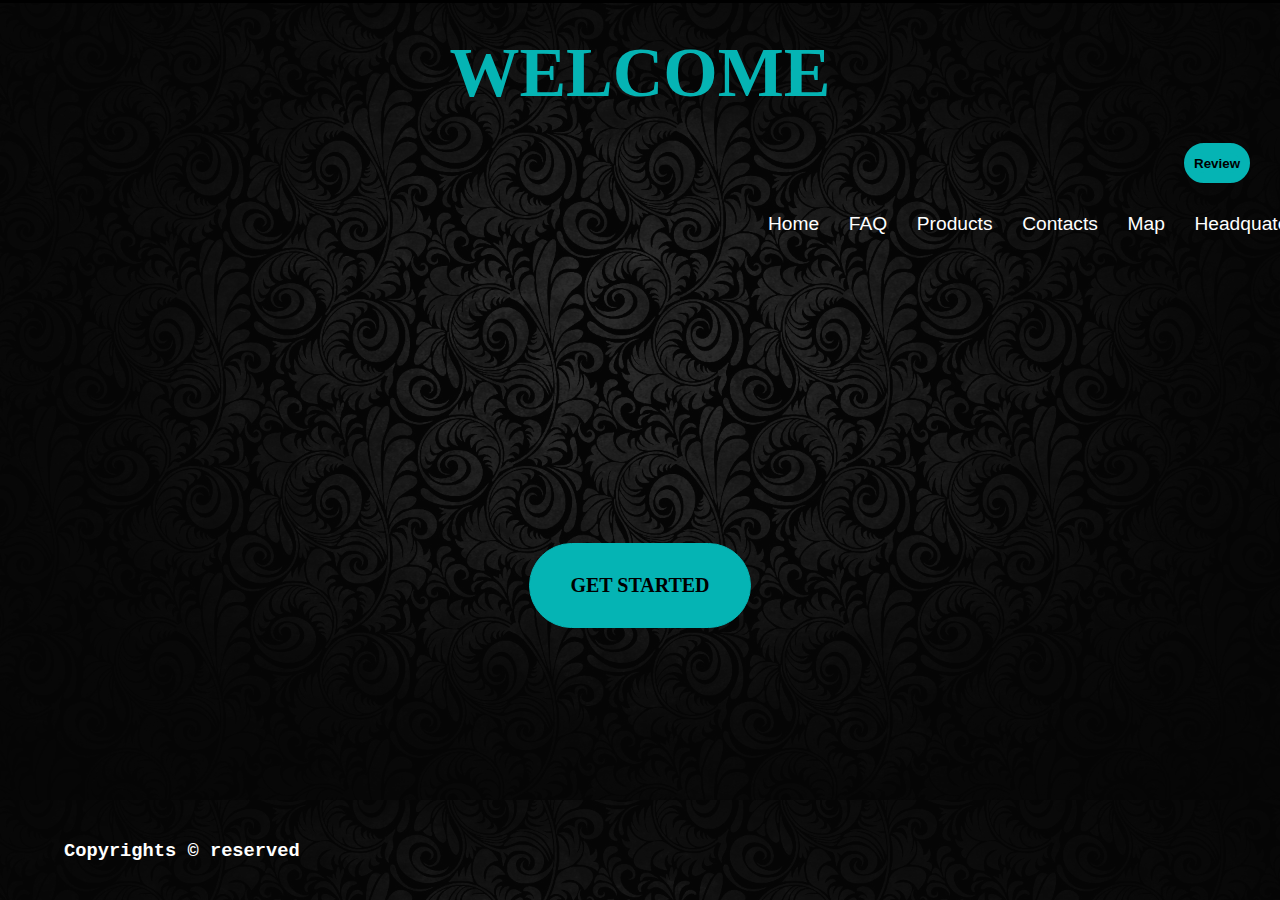
<file: Dashboard.html>
<!DOCTYPE html>
    <html lang="en ">
        <head>
            <title>Welcome Page</title>
                
            <meta charset="UTF-8">
            <meta name="viewport" content="width=device-width, initial scale= 1.0">
            <link rel="stylesheet" type="text/css" href="../assets/css/font.css"/>
            
        </head>

        <body>
            <hr class="hr">
            <div>        
                <!-- <a href="index.html"><img src="../assets/images/knust.png" alt="knust" class="logo"/></a> -->
             </div> 
                <div>
                   <h1 >WELCOME</h1> 
                </div>
                   
        <div>
            <div class="review">
                <a><button class="but">Review</button></a>
            </div>
            <header>
                <!-- <img src="/wp/assets/images/knust" -->
                
                <div class="nav">
                   <a href="home.html" target="blank_">Home</a>
                   <a href="FAQ.html">FAQ</a>
                   <a href="products.html">Products</a>
                   <a href="contacts.html">Contacts</a>
                   <a href="map.html">Map</a>
                   <a href="headquaters.html">Headquaters</a>
                
                </div>
               
            </header>
        </div>
        
        
            <footer>
                <h3> Copyrights &copy; reserved</h3>
            </footer>
            <div class="container">
                <a href="home.html"><button class="getButton btn">GET STARTED</button></a>  

            </div>

            
            
        </body>
    </html>
</file>
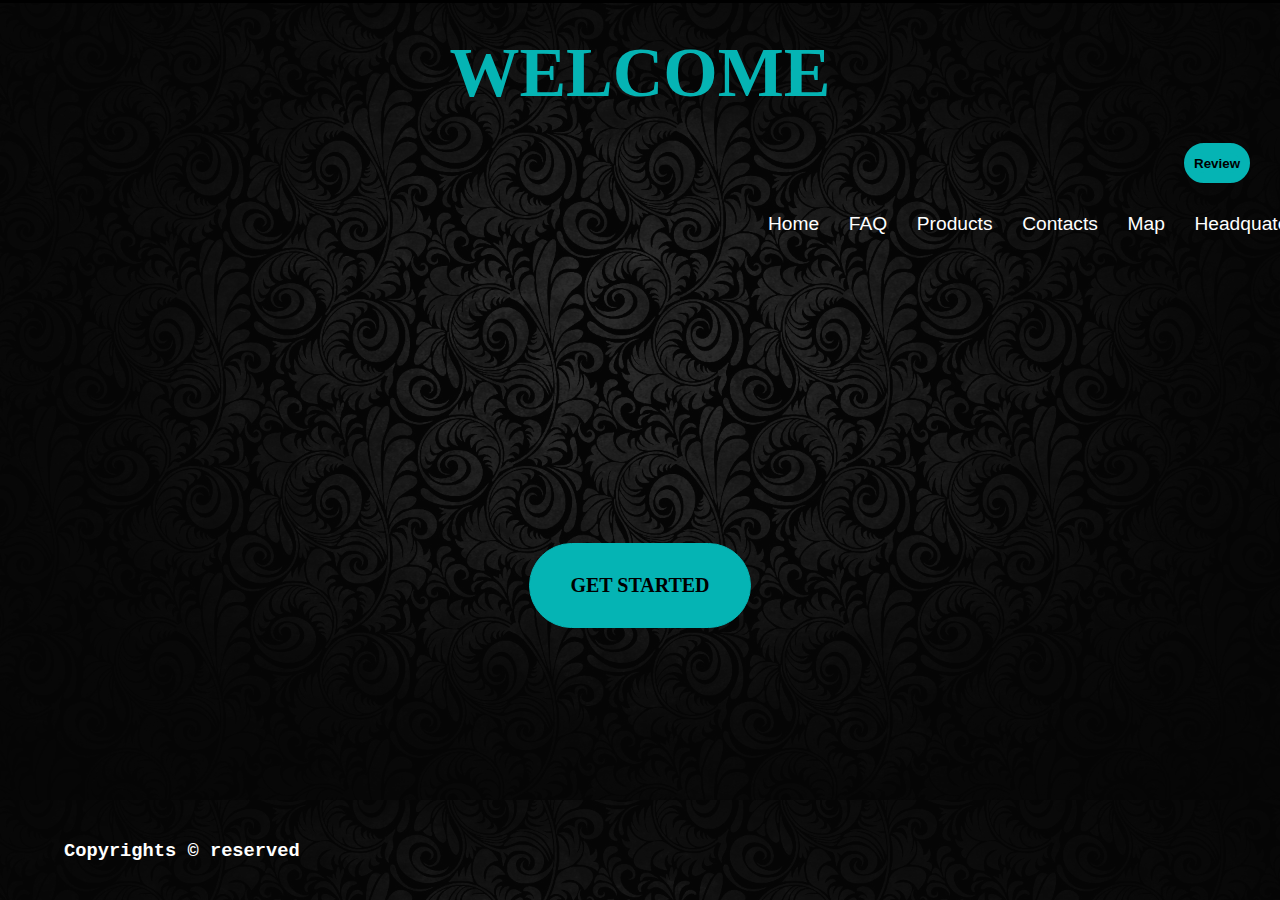
<file: views/Dashboard.html>
<!DOCTYPE html>
    <html lang="en ">
        <head>
            <title>Welcome Page</title>
                
            <meta charset="UTF-8">
            <meta name="viewport" content="width=device-width, initial scale= 1.0">
            <link rel="stylesheet" type="text/css" href="../assets/css/font.css"/>
            
        </head>

        <body >
            <hr class="hr">
            <div>        
                <!-- <a href="index.html"><img src="../assets/images/knust.png" alt="knust" class="logo"/></a> -->
             </div> 
                <div>
                   <h1 >WELCOME</h1> 
                </div>
                   
        <div>
            <div class="review">
                <a><button class="but">Review</button></a>
            </div>
            <header>
                <!-- <img src="/wp/assets/images/knust" -->
                
                <div class="nav">
                   <a href="home.html" target="blank_">Home</a>
                   <a href="FAQ.html">FAQ</a>
                   <a href="products.html">Products</a>
                   <a href="contacts.html">Contacts</a>
                   <a href="map.html">Map</a>
                   <a href="headquaters.html">Headquaters</a>
                
                </div>
               
            </header>
        </div>
        
        
            <footer>
                <h3> Copyrights &copy; reserved</h3>
            </footer>
            <div class="container">
                <a href="home.html"><button class="getButton btn">GET STARTED</button></a>  

            </div>

            
            
        </body>
    </html>
</file>
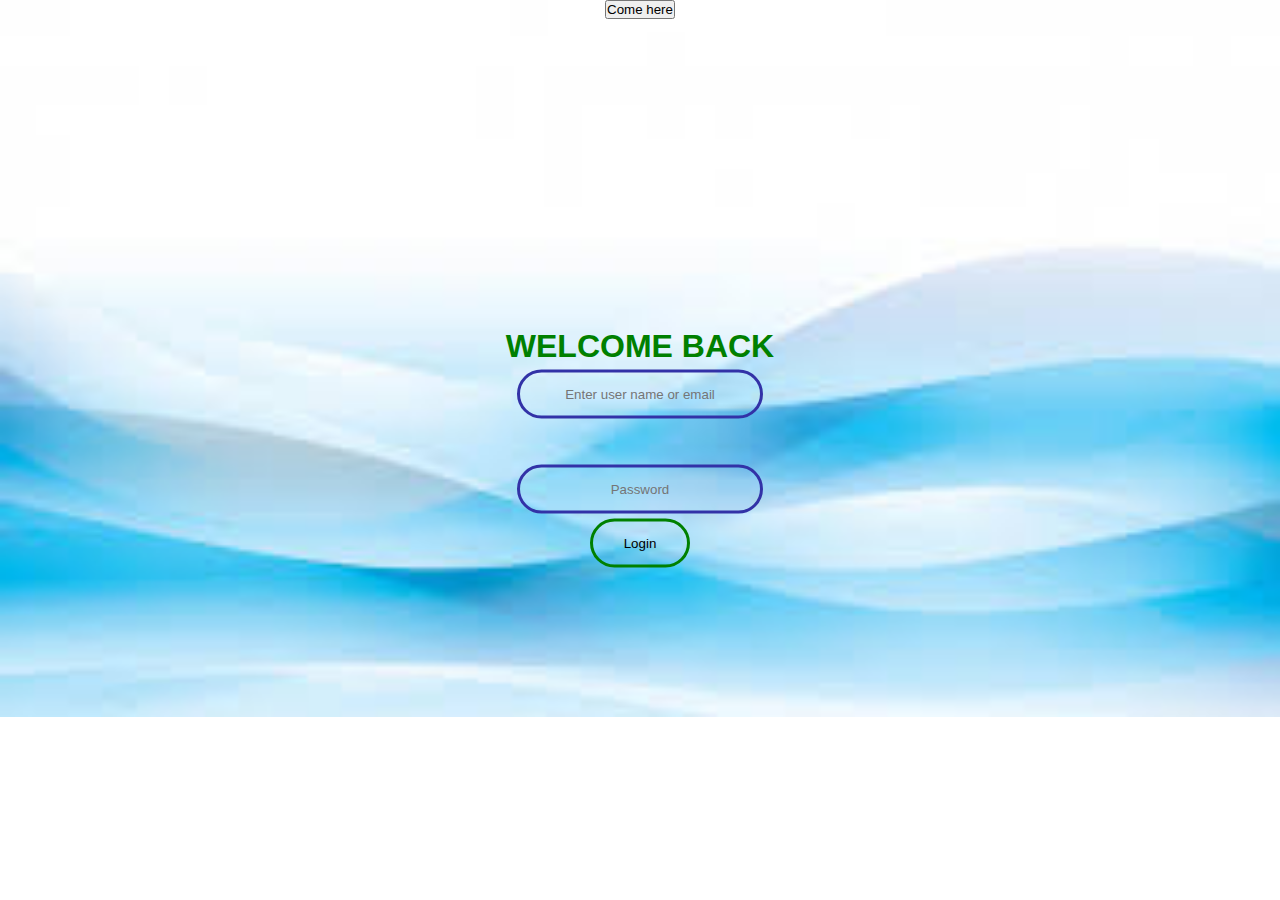
<file: views/home.html>
<!DOCTYPE html>
    <html>
        <head>
            <title>Login Page </title>
            <meta charset="utf-8">
           
            <link rel="stylesheet" href="../assets/css/home.css">
            <script src="../js/myday.js"></script>
        </head>
        <body>
        <div>
            <form method="post" action="home.html" class="box">
                <h1>Welcome Back</h1>
            <input type="text" name="" placeholder="Enter user name or email" id="username" required></br></br>
            <input type="password" name="" placeholder="Password" id="password" required>
            <input type="submit" value="Login" onclick="validate()">
            </form>
        </div>
        <div class="div">
            <a href="daylist.html"><button class="getButton btn">Come here </button></a>
        </div>
        </body>
        
    </html>
</file>
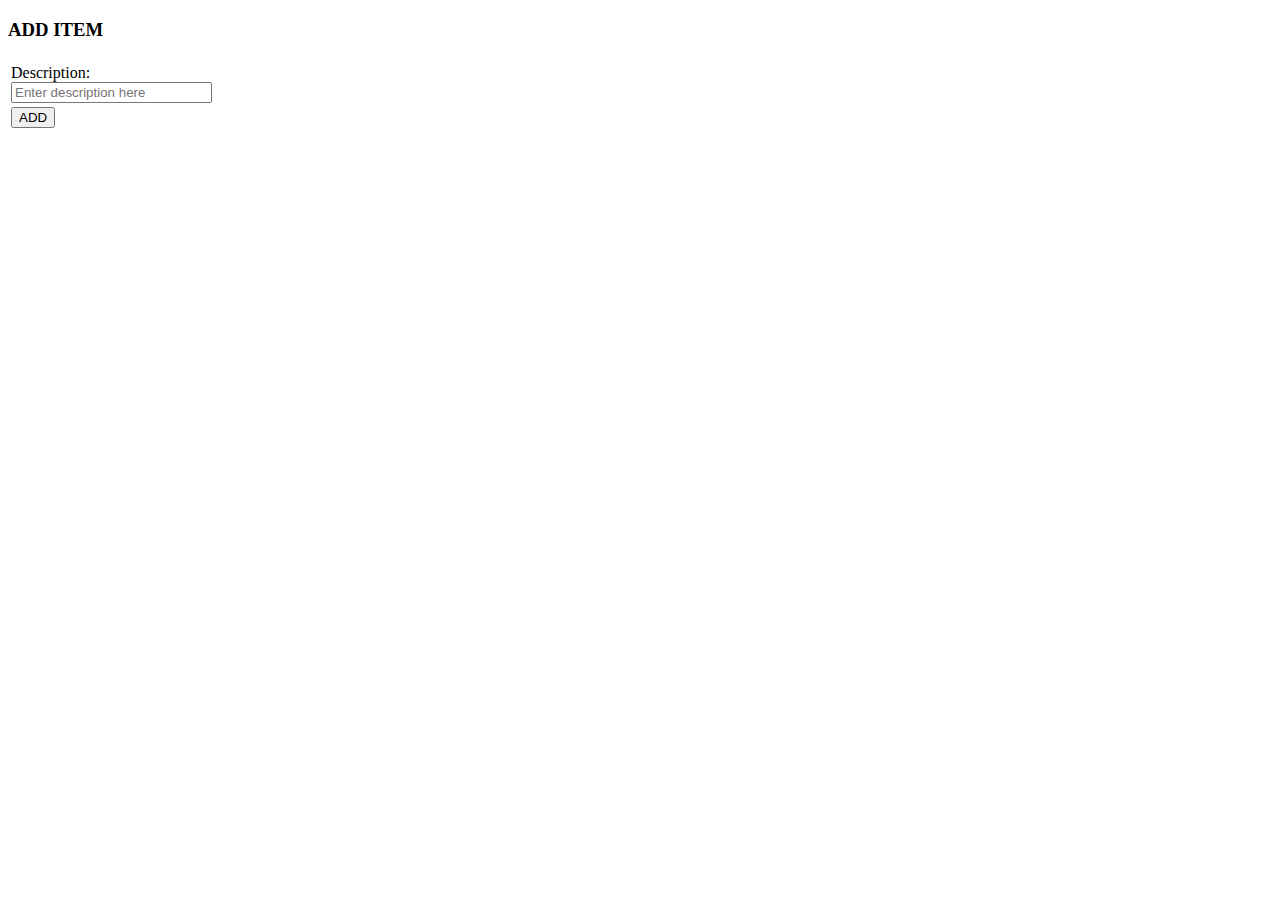
<file: views/map.html>
<!DOCTYPE html><div class="div">
    <form method="post" id="form" name="form" action="action.php">
       <table>
           <tr>
               <h3>ADD ITEM</h3>
           </tr>

           <tr>
               <td>
                   <div>
                           <label>Description:</label></br>
                           <input type="text" name="" placeholder="Enter description here" size="22px" class="box">
                   </div>
               </td>
           </tr>

               <td>
                   <div class="submit">
                           <input type="submit" value="ADD" class="add">
                    </div>
                </td>
       </table>
    </form>
</div>
</file>
<file: assets/css/font.css>
body{
font-family: 'Courier New', Courier, monospace;
background: rgba(0,0,0,0.7) url(../images/1920x1200\ \(1\)_3.jpg);
    background-repeat: none;
    background-size: cover;
    background-blend-mode: darken;
}  
body::before{
    background-color: rgba(0,0,0,0.1);
}   
.something{
    opacity: 0.1;
}
*{
    margin: 0px;
    padding: 0px; 
}


header, footer{
    position:absolute;
    background-color:transparent;
    width: 100%;
    color: black;
}
header h2{
    position:absolute;
    margin-top: 20px;
    left:20%
}
header{
    height: 7vh;

}
footer{
    height: 10vh;
    bottom: 0px;
    color: white;
}
footer h3{
    left: 5%;
    position: absolute;
    margin-top: 30px;

}
.hr{
    background-color: rgb(0, 0, 0);
    height: 3px;
    border:none;
    
}

h1{
    text-align: center;
    background-color:transparent;
    color:rgb(5, 180, 180);
    padding: 30px;
    font-family: algerian;
    font-size: 70px;
}
.nav{
    position:absolute;
    width: 100%;
    
    
}
.nav a{
    position: relative;
    text-decoration:none;
    color: white;
    top: 30px;
    left: 60%;
    margin-right: 20px;
    font-family: helvetica;
    font-size: larger;  
    transition: 0.5s;
      
    
}
.nav a:hover{
    background-color: rgb(5, 180, 180);
    border:solid 1px rgb(5, 180, 180);
    border-radius: 50px;
    padding:10px 10px;
}



.hover{
    text-decoration: underline;
}
.ah2{
    text-decoration: none;
}
/* .a:active{
    text-decoration: none;
    color: white; */

.logo {
    cursor: pointer;

  }
  
  .logo a {
    text-decoration: none;
    color: #000000;
  }
.btn:hover{
    color: white;
    background-color: rgb(0, 143, 143);
    }
.btn:active{
        background-color: rgb(1, 94, 94);
    }
  

.getButton{
    background: none;
    background-color: rgb(5, 180, 180);
    border: 1px solid rgb(5, 180, 180);
    padding: 30px 40px;  
    color :black  ;
    font-size: 20px;
    font-family: "times new roman";
    font-weight: 700;
    cursor: pointer;
    margin :10px;
    transition: 0.8s;
    position :relative;
    overflow: hidden;
    border-radius: 50px;
}

.container {
    text-align: center;
    margin-top: 350px;
}

.review{
    text-align: right;
    
}
.but  {
	cursor: pointer;
	margin-right: 30px;
	background-color: rgb(5, 180, 180);
	font-family:  'Montserrat', sans-serif;
	font-weight: 700;
	color: black;
	border: 10px solid rgb(5, 180, 180);
	border-radius: 50px;
	height:40px;
	outline: none;
    padding: 0px;
    transition: 0.8s;
}
.but:hover{
    color: white;
    background-color: rgb(0, 143, 143);
}
.but:active{
    background-color: rgb(1, 94, 94);
}
.h1align{
    text-align: center;
}
</file>
<file: assets/css/home.css>
body{
    font-family: Arial, Helvetica, sans-serif;
    background-image: url(../images/download\ \(3\).jpg);
    background-repeat: no-repeat;
    background-size: cover;
}
*{
    margin: 0px;
    padding:0px
}
.box{
    width: 300px;
    padding:30px;
    top: 50%;
    left: 50%;
    transform: translate(-50%,-50%);
    position:absolute;
    text-align: center;
}
.box h1{
    color: green;
    text-transform: uppercase;
    font-weight: 700;
}
.box input[type="text"],.box input[type="password"]{
    border: 3px solid rgb(50, 50, 167);
    background: none;
    display: block;
    margin:5px auto;
    text-align: center;
    padding: 14px 10px;
    border-radius: 30px;
    width: 220px;
    color:rgb(172, 44, 44);
    transition:0.8s;    
}
.box input[type="text"]:focus,.box input[type="password"]:focus{
    width: 270px;
    border-color: rgb(50, 50, 167);
}
.box input[type="submit"]{
    border: 3px solid green;
    background: none;
    width:100px;
    display: block;
    margin:5px auto;
    text-align: center;
    padding: 14px 10px;
    border-radius: 30px;
    color:black;
    transition:0.8s;
    cursor: pointer;
}
.box input[type="submit"]:hover{
background: green;
}
.div{
    text-align: center;
    margin: 778;
}
.div a{
    text-decoration: none;
    font-family: 'Courier New', Courier, monospace;
    font-weight: 700;
    
}
</file>
